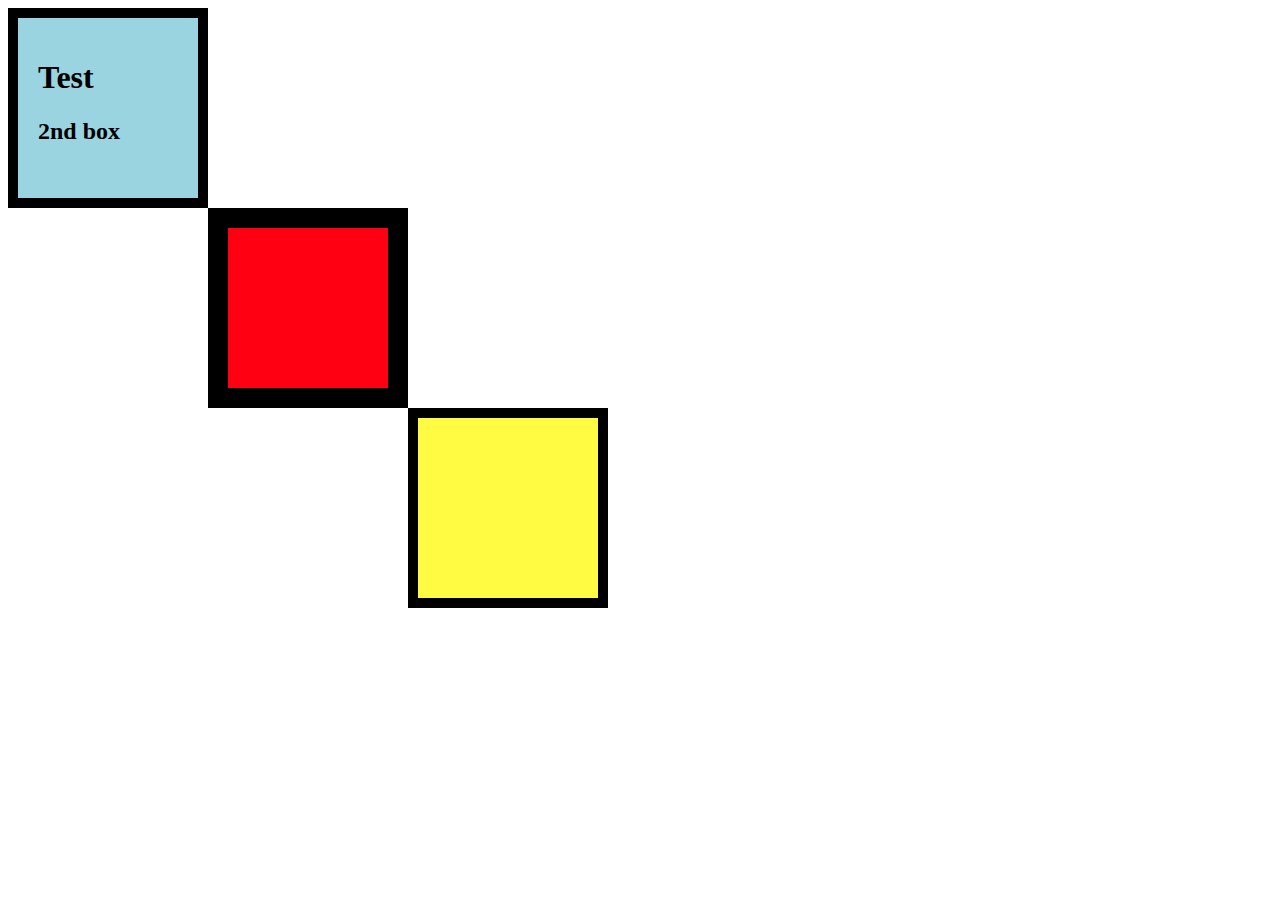
<file: Box Model/index.html>
<!DOCTYPE html>
<html lang="en" dir="ltr">
  <head>
    <meta charset="utf-8">

    <!-- Link to Box Model Page -->
      <link rel="stylesheet" href="css/BoxModel.css">

    <!-- Favicon Link -->
      <link rel="stylesheet" href="images/favicon.ico">
<!----------------------------------------------------------------------------->
<!-- The Title -->
    <title>Box Model Index</title>
  </head>

<!-- The Body -->
    <body>



<!-- Html Divs -->
      <div id="first-box">
        <h1>Test</h1>
        <h2>2nd box</h2>
        </div>

      <div id="second-box">
        </div>

      <div id="third-box">
        </div>
<!--  -->







    </body>
<!--  -->



</html>
</file>
<file: Box Model/css/BoxModel.css>
#first-box{
  /* margin properties */
  margin-top: 0px;
  margin-right: 0px;
  margin-bottom: 0px;
  margin-left: 0px;

  /* border properties */
  border-color: #black;
  border-style: solid;
  border-top-width: 10px;
  border-right-width: 10px;
  border-bottom-width: 10px;
  border-left-width: 10px;

  /* padding properties */
  padding-top: 20px;
  padding-right: 20px;
  padding-bottom: 20px;
  padding-left: 20px;

  /* element size & properties */
  /* (color found using https://html-color-codes.info/colors-from-image/) */
  background-color: #9BD4E1;
  box-sizing: border-box;
  width: 200px;
  height: 200px;
}

#second-box{
  /* Box positioning */
  position: relative;
  left: 200px;

  /* margin properties */
  margin-top: 0px;
  margin-right: 0px;
  margin-bottom: 0px;
  margin-left: 0px;

  /* border properties */
  border-color: #black;
  border-style: solid;
  border-top-width: 20px;
  border-right-width: 20px;
  border-bottom-width: 20px;
  border-left-width: 20px;

  /* padding properties */
  padding-top: 0px;
  padding-right: 0px;
  padding-bottom: 0px;
  padding-left: 0px;

  /* element size & properties */
  background-color: #FF0013;
  box-sizing: border-box;
  width: 200px;
  height: 200px;

}

#third-box{
  /* Box Positioning */
  position: relative;
  left: 400px;

  /* margin properties */
  margin-top: 0px;
  margin-right: 0px;
  margin-bottom: 0px;
  margin-left: 0px;

  /* border properties */
  border-color: #black;
  border-style: solid;
  border-top-width: 10px;
  border-right-width: 10px;
  border-bottom-width: 10px;
  border-left-width: 10px;

  /* padding properties */
  padding-top: 0px;
  padding-right: 0px;
  padding-bottom: 0px;
  padding-left: 0px;

  /* element size & properties */
  background-color: #FFFB43;
  box-sizing: border-box;
  width: 200px;
  height: 200px;
}
</file>
